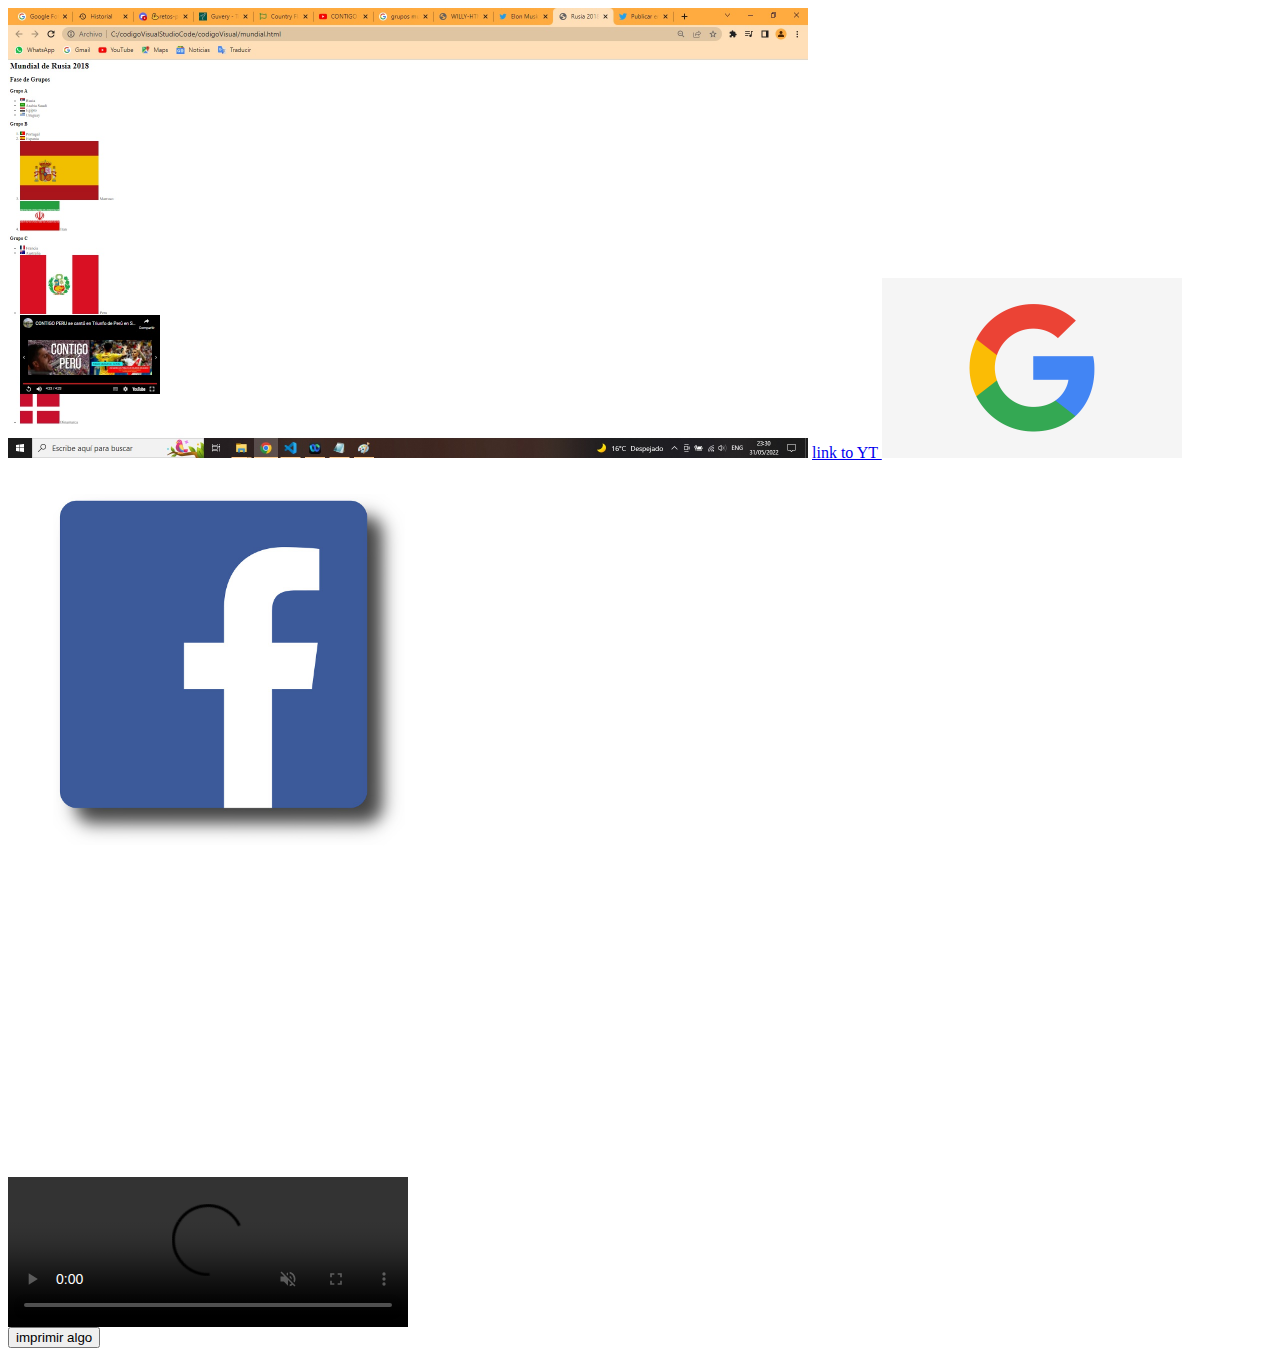
<file: semana1/hipervinculos.html>
<html>
    <head>
        <title>Semana1/dia3</title>
    </head>
    <body>
        <!-- la etiqueta que sirve para poder un link en nuestra pagina se la <a></a> -->
        
        <img 
            src="./images/grupos mundial.jpg" 
            width="800"
            alt="grupo de mundial">
            <!-- si queremos que la pagina se abra en una nueva ventana debemos
            usar el atributo target="_blank" -->
        <a href="https://www.youtube.com/watch?v=BhvLIzVL8_o"
         target="_blank"> link to YT  </a>
         <a href="https://www.google.com" target="_blank">
             <img src="./images/google.png" width="300" alt="logo de google">
         </a>
         <a href="https://www.facebook.com" target="_blank">
            <img src="./images/ventajas-desventajas-facebook.jpg" width="400" alt="logo de google">
        </a>
         <div>
            <iframe width="560" height="315" src="https://www.youtube.com/embed/l-dF0alHHI8" title="YouTube video player" frameborder="0" allow="accelerometer; autoplay; clipboard-write; encrypted-media; gyroscope; picture-in-picture" allowfullscreen></iframe>
         </div>
         <div>
             <video controls autoplay muted width="400" >

                <source src=" ">

             </video>
         </div>
         <div>
             <!-- un boton a diferencia de un hipervinculo (<a>) no
               redirecciona    -->
             <button onclick="console.log('hola desde el boton')">
                 imprimir algo
             </button>
         </div>
    </body>
</html>
</file>
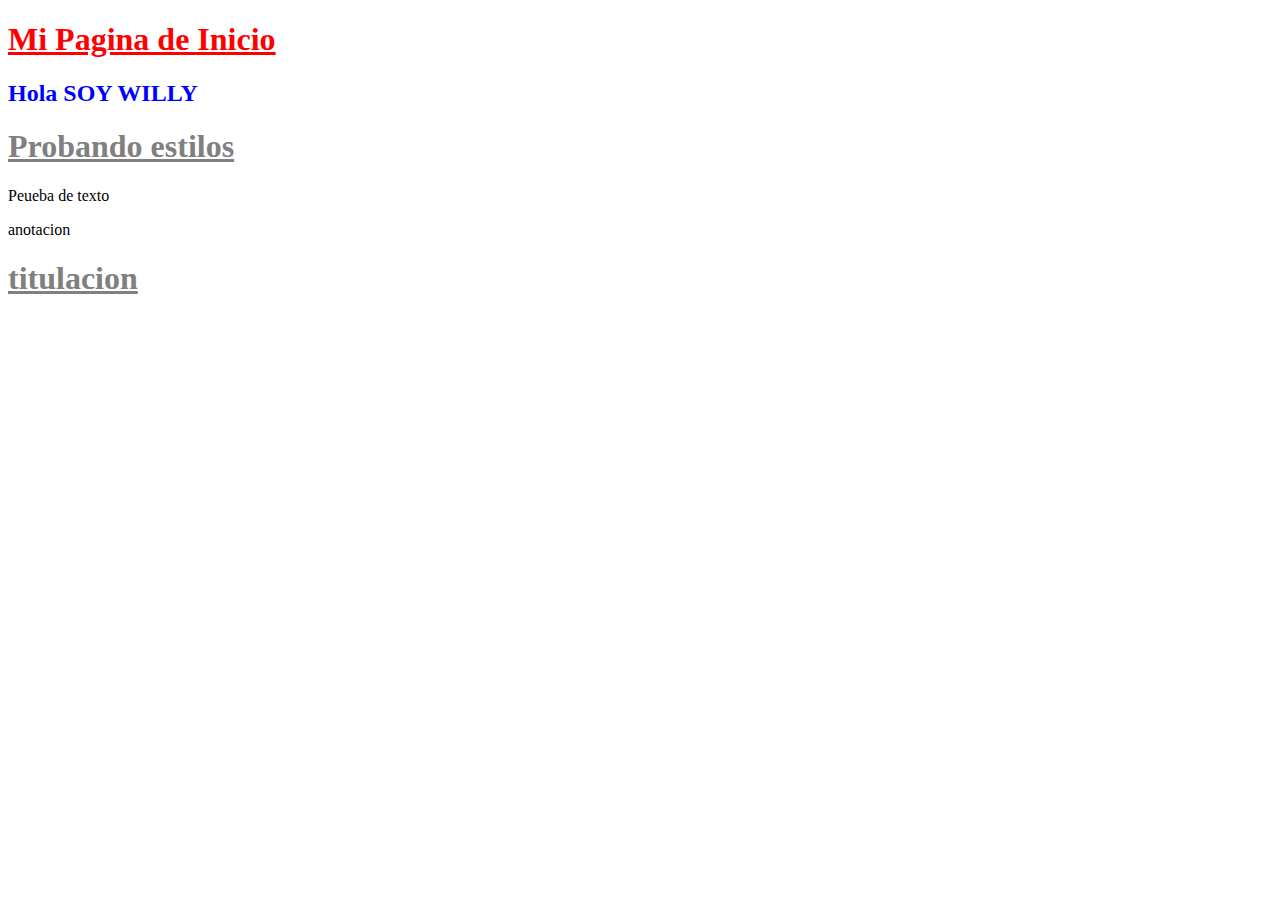
<file: semana1/inicio.html>
<!DOCTYPE html>
<html lang="en">
<head>
    <meta charset="UTF-8">
    <meta http-equiv="X-UA-Compatible" content="IE=edge">
    <meta name="viewport" content="width=device-width, initial-scale=1.0">
    <title>INICIO</title>
    <link rel="stylesheet" href="./estilos.css">
</head>
<body>
    <h1 id="cabecera1"> Mi Pagina de Inicio</h1>
    <h2>Hola SOY WILLY</h2>
    <H1>Probando estilos</H1>
    <p class="parrafos_rojos">Peueba de texto</p>
    <p>anotacion </p>
    <h1>titulacion</h1>
</body>
</html>
</file>
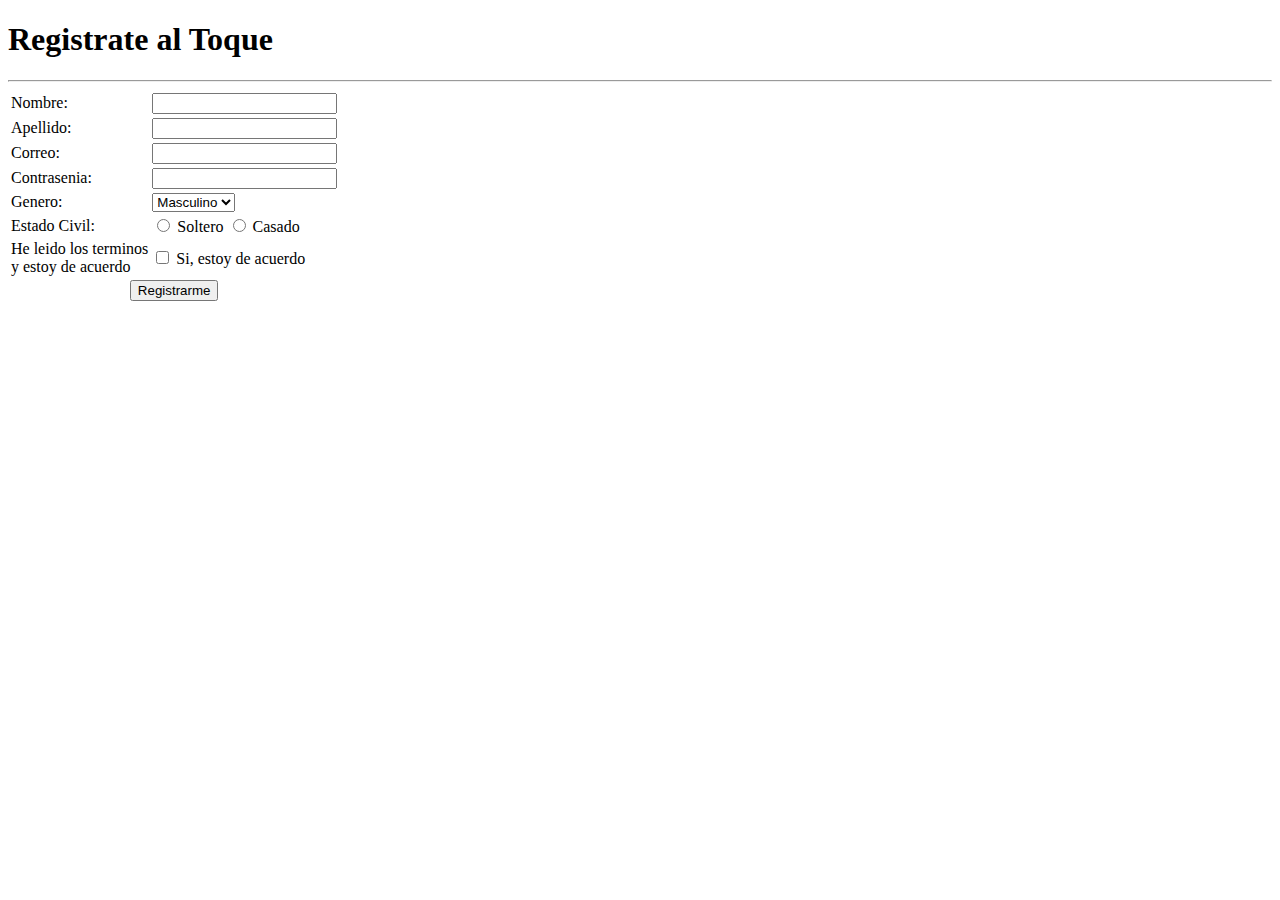
<file: semana1/registro.html>
<!DOCTYPE html>
<html lang="en">
<head>
    <meta charset="UTF-8">
    <meta http-equiv="X-UA-Compatible" content="IE=edge">
    <meta name="viewport" content="width=device-width, initial-scale=1.0">
    <title>REGISTRO</title>
</head>
<body>
    <H1>Registrate al Toque</H1>
    <hr>
    <form action="./tablas.html" method="get">
        <table>
            <tr>
                <td>Nombre:

                </td>
                <td>
                    <input type="text" required>
                </td>
            </tr>
            <tr>
                <td>Apellido:</td>
                <td>
                    <input type="text">
                </td>
            </tr>
            <tr>
                <td>Correo:

                </td>
                <td>
                    <input type="email" required> 
                </td>
            </tr>
            <tr>
                <td>Contrasenia:

                </td>
                <td>
                    <input type="password">
                </td>
            </tr>
            <tr>
                <td> Genero: </td>
                <td>
                    <select>
                        <option>Masculino</option>
                        <option>Femenino</option>
                        <option >Otros</option>
                    </select>
                </td>
            </tr>
            <tr>
                <td>Estado Civil:</td>
                <td>
                    <input type="radio" name="Estado_Civil"> Soltero
                    <input type="radio" name="Estado_Civil"> Casado
                </td>
            </tr>
            

            <td>He leido los terminos <br>
                y estoy de acuerdo
            </td>
            <td>
                <input type="checkbox"> Si, estoy de acuerdo
            </td>
        </tr>
            <tr>
                <td colspan="2" style="text-align: center">
                    <input type="submit" value="Registrarme">

                </td>
            </tr>



        </table>


    </form>
</body>
</html>
</file>
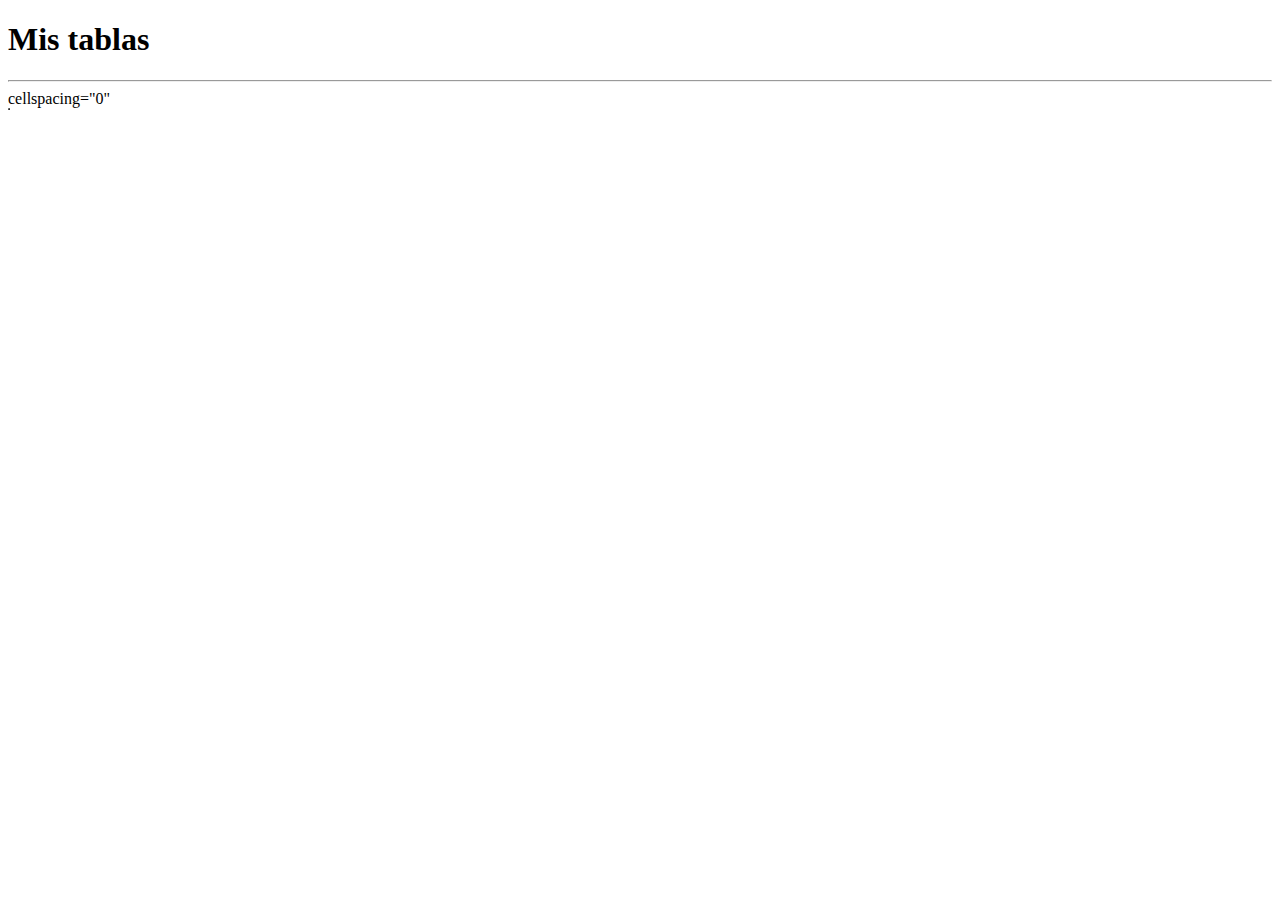
<file: semana1/tablas.html>
<!DOCTYPE html>
<html lang="en">
<head>
    <meta charset="UTF-8">
    <meta http-equiv="X-UA-Compatible" content="IE=edge">
    <meta name="viewport" content="width=device-width, initial-scale=1.0">
    <title>MIS TABLAS</title>
</head>
<body>
    <h1>Mis tablas</h1>
<hr>    
<!-- Tabla de usuarios -->
<table border="1" cellpadding="10"> cellspacing="0" </table>
<!-- FORMULARIOS -->
<!-- FORMULARIOS -->
<!-- FORMULARIOS -->



</body>
</html>
</file>
<file: semana1/estilos.css>
h1 {
    color:grey;
    text-decoration: underline;

}
h2 {
    color: blue;
}
#cabecera1 {
    color: red;
}
.parrafos_rojos {
    color:aquamarine
    font-weight= 600;

}
</file>
